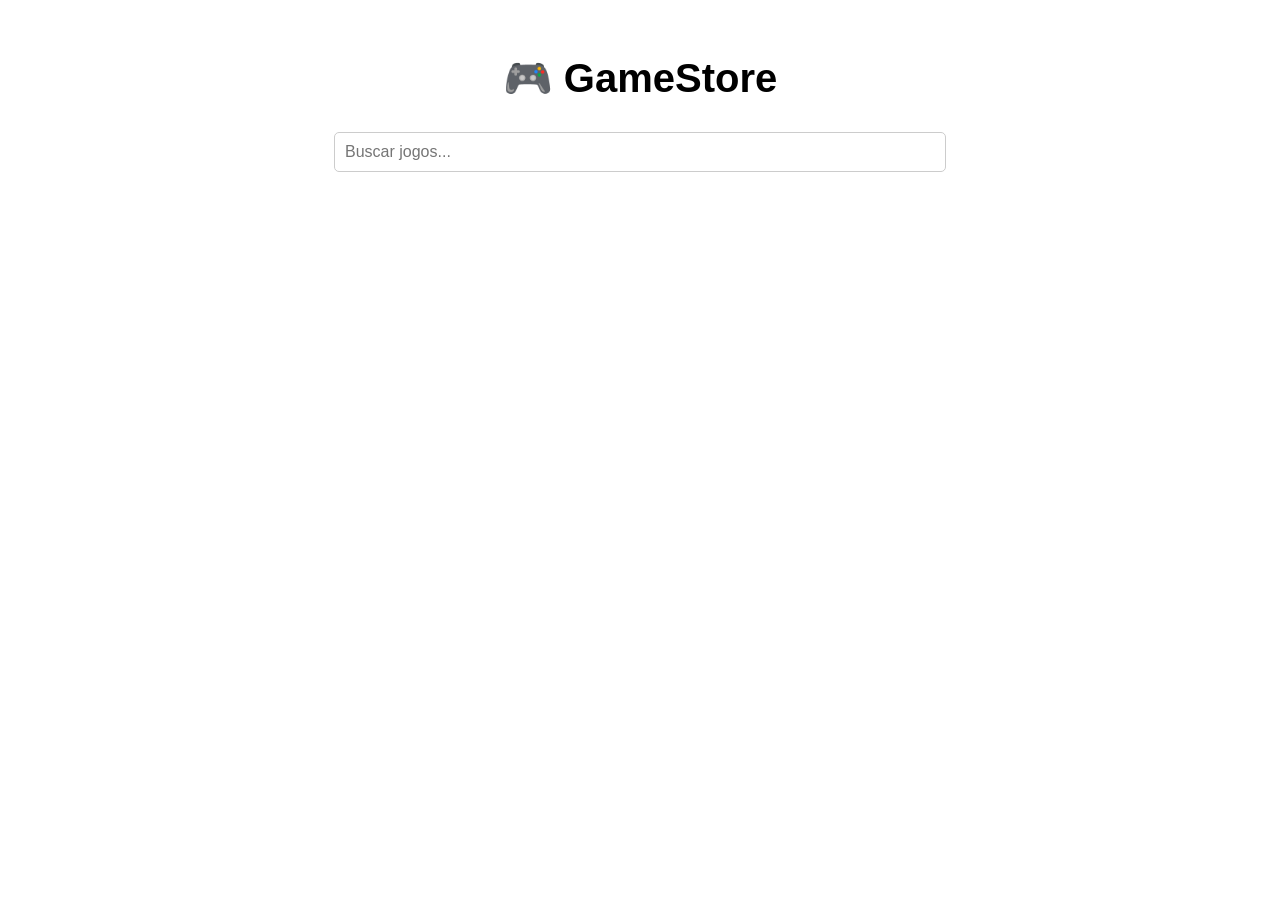
<file: GameStore.API/frontend/index.html>
<!DOCTYPE html>
<html lang="pt-BR">
<head>
    <meta charset="UTF-8">
    <title>GameStore</title>
    <link rel="stylesheet" href="style.css">
</head>
<body>

    <h1 class="tittle">🎮 GameStore</h1>
    <input type="search" name="search" id="search" placeholder="Buscar jogos..." oninput="searchGames()">
    
    <div id="games-container"></div>

    <script src="app.js"></script>

</body>
</html>
</file>
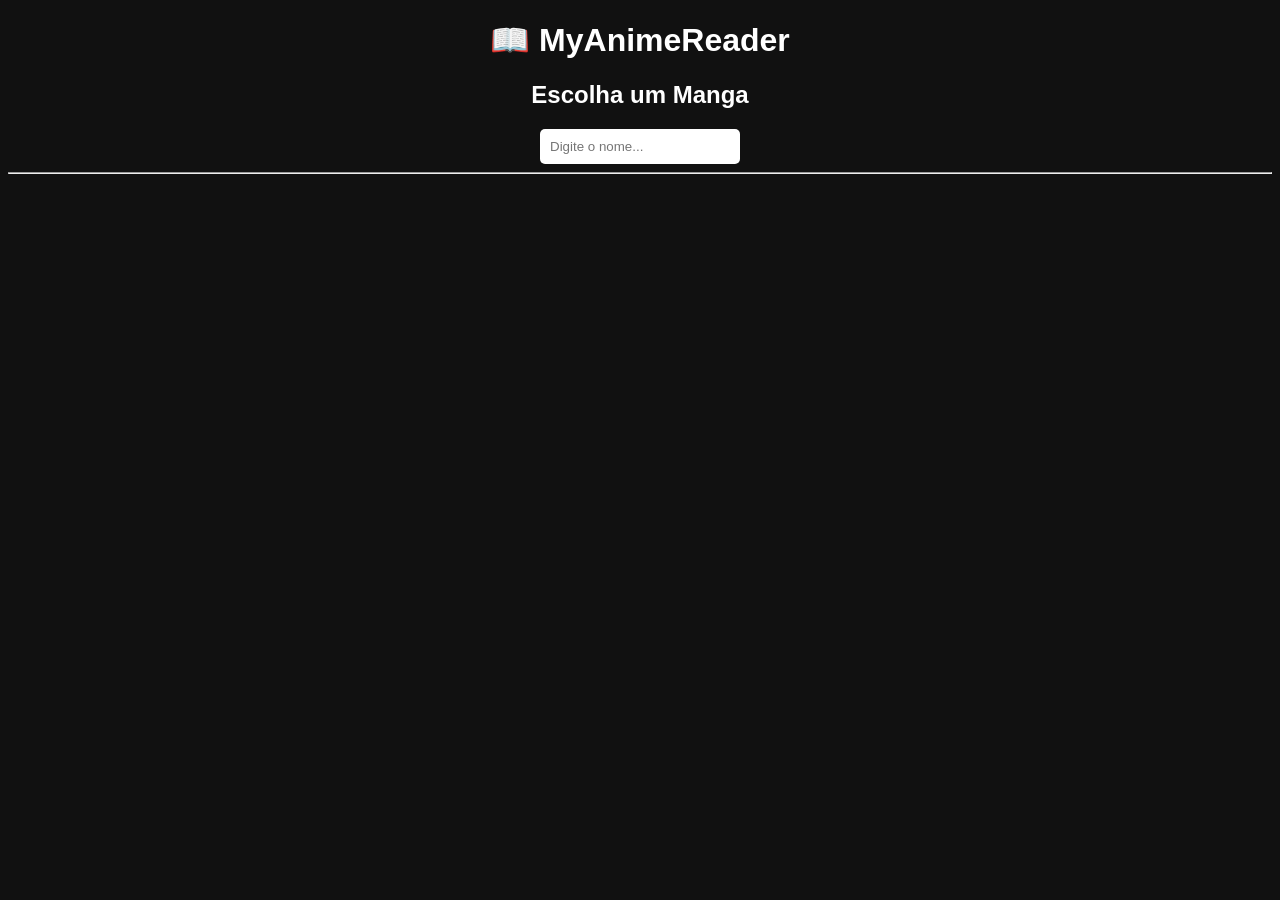
<file: MyReaderAnimeApi/frontend/index.html>
<!DOCTYPE html>
<html>
<head>
    <title>MyAnimeReader</title>
<link rel="stylesheet" href="main.css">
</head>
<body>

    <h1>📖 MyAnimeReader</h1>

    <h2>Escolha um Manga</h2>
    <input type="search" id="busca" placeholder="Digite o nome...">
    <div id="lista-mangas"></div>

    <hr>

    <div id="conteudo"></div>
    <script src="main.js"></script>
</body>
</html>
</file>
<file: GameStore.API/frontend/style.css>
body {
    font-family: Arial, sans-serif;
    padding: 20px;
}

#games-container {
    display: flex;
    flex-direction: row;
    justify-content: space-between;
    flex-wrap: wrap;
    gap: 20px;
}

.game-card {
    border: 1px solid #ccc;
    border-radius: 10px;
    padding: 15px;
    margin-bottom: 15px;
    width: 300px;
    box-shadow: 0 2px 5px rgba(0, 0, 0, 0.1);
    text-align: center;
}

.tittle {
    text-align: center;
    font-size: 2.5em;
    margin-bottom: 30px;
}

#search {
    display: block;
    margin: 0 auto 30px auto;
    padding: 10px;
    width: 50%;
    font-size: 1em;
    border-radius: 5px;
    border: 1px solid #ccc;
    
}
</file>
<file: MyReaderAnimeApi/frontend/main.css>
body {
    background: #111;
    color: white;
    font-family: Arial;
    text-align: center;
}

input {
    padding: 10px;
    width: 200px;
    border: none;
    border-radius: 5px;
}

button {
    padding: 10px;
    margin: 5px;
    background: #333;
    color: white;
    border: none;
    cursor: pointer;
}

button:hover {
    background: #555;
}

.manga-item {
    margin-top: 10px;
}

img {
    width: 80%;
    margin: 10px 0;
    border-radius: 8px;
}
</file>
